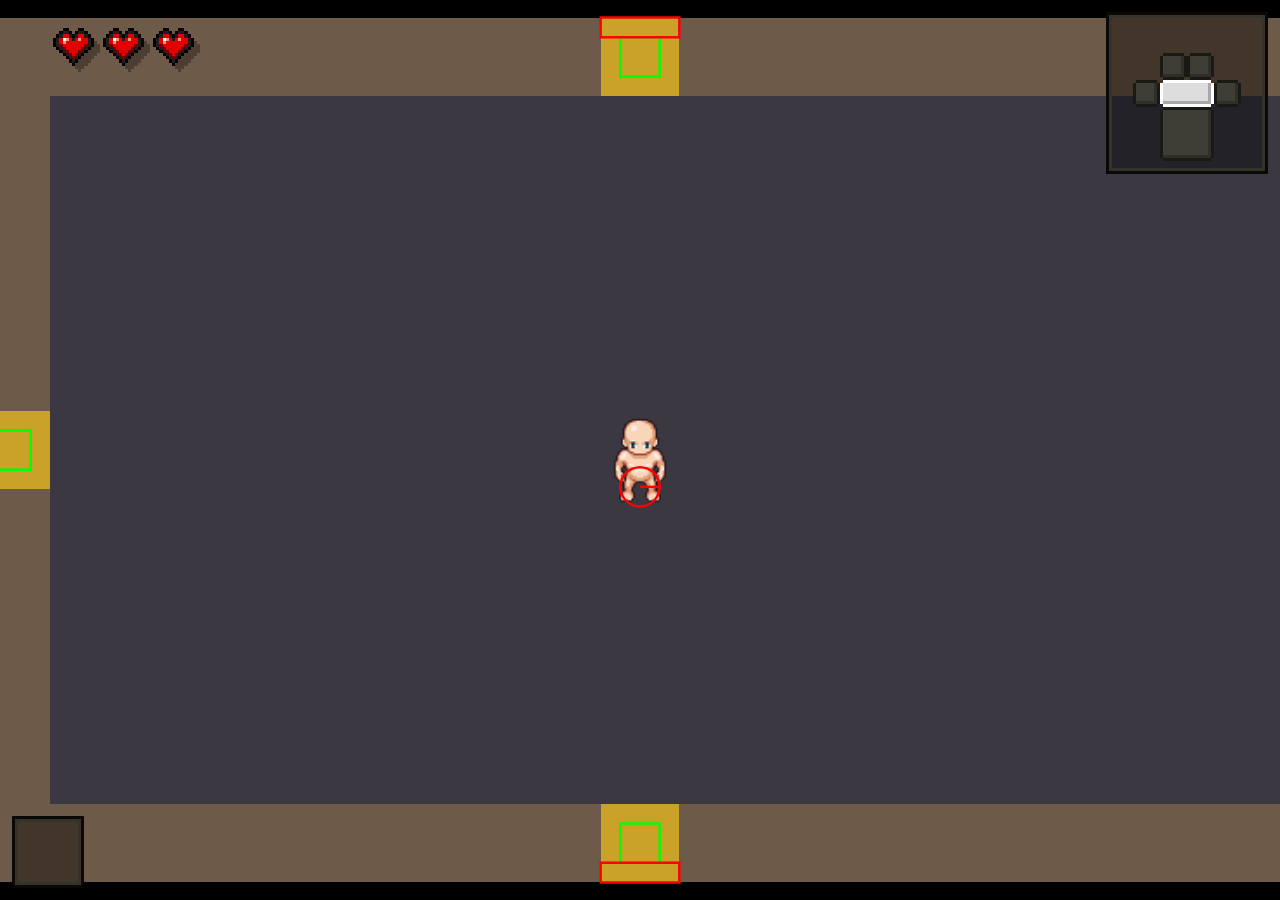
<file: index.html>
<!DOCTYPE html>
<html lang="en">
<head>
    <meta charset="UTF-8">
    <meta name="viewport" content="width=device-width, initial-scale=1.0">
    <title>The Chant of Lastronaion</title>
    <link rel="preconnect" href="https://fonts.googleapis.com">
    <link rel="preconnect" href="https://fonts.gstatic.com" crossorigin>
    <link rel="stylesheet" href="https://fonts.googleapis.com/css2?family=Press+Start+2P&display=block">
    <link rel="stylesheet" href="style.css">
</head>
<body>
    <canvas id="game"></canvas>
    <script type="module" src="src/main.js"></script>
</body>
</html>
</file>
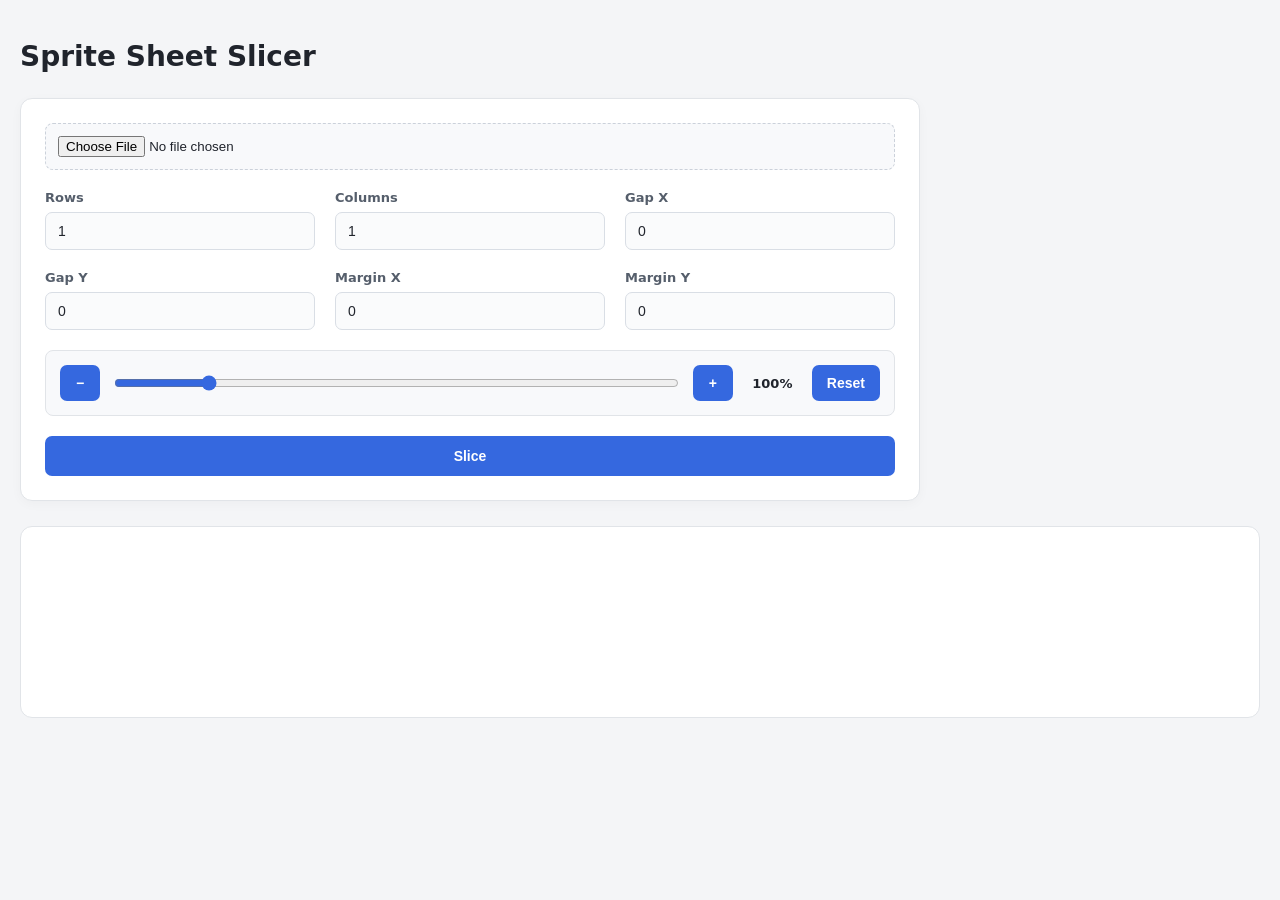
<file: tools/slicer.html>
<!DOCTYPE html>
<html lang="pt-BR">
<head>
<meta charset="UTF-8">
<meta name="viewport" content="width=device-width, initial-scale=1.0">
<title>Sprite Sheet Slicer</title>

<style>
* { box-sizing: border-box; }

body {
    font-family: Inter, system-ui, sans-serif;
    background: #f4f5f7;
    color: #20242c;
    margin: 0;
    padding: 40px 20px;
}

h1 { margin: 0 0 25px; font-size: 28px; font-weight: 700; }

.controls {
    max-width: 900px;
    background: white;
    border: 1px solid #e1e4e8;
    border-radius: 12px;
    padding: 24px;
    margin-bottom: 25px;
    display: grid;
    grid-template-columns: repeat(3, 1fr);
    gap: 20px;
    box-shadow: 0 3px 12px #00000008;
}

.controls label {
    display: flex;
    flex-direction: column;
    gap: 7px;
    font-size: 13px;
    font-weight: 600;
    color: #555e6b;
}

.controls input[type="number"] {
    width: 100%;
    padding: 10px 12px;
    border: 1px solid #d9dee5;
    border-radius: 7px;
    background: #fafbfc;
    color: #20242c;
    font-size: 14px;
    outline: none;
}

.controls input[type="number"]:focus {
    border-color: #4f7df3;
    box-shadow: 0 0 0 3px #4f7df320;
}

.controls input[type="file"] {
    grid-column: 1 / -1;
    width: 100%;
    padding: 12px;
    background: #f8f9fb;
    border: 1px dashed #cbd1da;
    border-radius: 8px;
    cursor: pointer;
}

button {
    padding: 10px 15px;
    border: none;
    border-radius: 7px;
    background: #3568df;
    color: white;
    font-size: 14px;
    font-weight: 600;
    cursor: pointer;
}

button:hover { background: #2855bd; }

#sliceButton { grid-column: 1 / -1; padding: 12px; }

/* ZOOM */

.zoom-controls {
    grid-column: 1 / -1;
    display: flex;
    align-items: center;
    gap: 12px;
    padding: 14px;
    background: #f8f9fb;
    border: 1px solid #e1e4e8;
    border-radius: 8px;
}

.zoom-controls button { min-width: 40px; }

.zoom-controls input { flex: 1; min-width: 50px; accent-color: #3568df; }

#zoomValue { min-width: 55px; text-align: center; font-size: 13px; font-weight: 700; }

/* VISUALIZAÇÃO */

.canvas-container {
    background: white;
    border: 1px solid #e1e4e8;
    border-radius: 12px;
    padding: 20px;
    overflow: auto;
    min-height: 150px;
    max-width: 100%;
}

.canvas-wrapper {
    position: relative;
    width: fit-content;
    margin: auto;
}

.canvas-wrapper canvas {
    display: block;
    max-width: none;
}

/* Mantém os pixels nítidos ao dar zoom (pixel art) */
#imageCanvas {
    position: absolute;
    top: 0;
    left: 0;
    image-rendering: pixelated;
}

#gridCanvas {
    position: relative;
    pointer-events: none;
}

@media (max-width: 600px) {
    body { padding: 20px 12px; }
    .controls { grid-template-columns: repeat(2, 1fr); padding: 16px; gap: 15px; }
    .zoom-controls { flex-wrap: wrap; }
}
</style>
</head>

<body>

<h1>Sprite Sheet Slicer</h1>

<div class="controls">

    <input type="file" id="spriteFile" accept="image/*">

    <label for="rows">Rows <input type="number" id="rows" value="1" min="1"></label>
    <label for="cols">Columns <input type="number" id="cols" value="1" min="1"></label>
    <label for="gapX">Gap X <input type="number" id="gapX" value="0" min="0"></label>
    <label for="gapY">Gap Y <input type="number" id="gapY" value="0" min="0"></label>
    <label for="marginX">Margin X <input type="number" id="marginX" value="0" min="0"></label>
    <label for="marginY">Margin Y <input type="number" id="marginY" value="0" min="0"></label>

    <div class="zoom-controls">
        <button type="button" id="zoomOut">−</button>
        <input type="range" id="zoomSlider" min="25" max="500" value="100" step="5">
        <button type="button" id="zoomIn">+</button>
        <span id="zoomValue">100%</span>
        <button type="button" id="resetZoom">Reset</button>
    </div>

    <button id="sliceButton">Slice</button>

</div>

<div class="canvas-container" id="canvasContainer">
    <div class="canvas-wrapper">
        <canvas id="imageCanvas"></canvas>
        <canvas id="gridCanvas"></canvas>
    </div>
</div>

<script>

// ELEMENTOS

const fileInput = document.getElementById("spriteFile");

const imageCanvas = document.getElementById("imageCanvas");
const gridCanvas = document.getElementById("gridCanvas");

const imageCtx = imageCanvas.getContext("2d");
const gridCtx = gridCanvas.getContext("2d");

const zoomSlider = document.getElementById("zoomSlider");
const zoomValue = document.getElementById("zoomValue");

const canvasContainer = document.getElementById("canvasContainer");

let spriteImage = new Image();
let zoom = 100;


// CARREGAR IMAGEM

fileInput.addEventListener("change", event => {

    const file = event.target.files[0];

    if (!file) return;

    const url = URL.createObjectURL(file);
    const img = new Image();

    img.onload = () => {

        spriteImage = img;

        // O canvas da imagem mantém a resolução original.
        imageCanvas.width = img.naturalWidth;
        imageCanvas.height = img.naturalHeight;

        URL.revokeObjectURL(url);

        drawImage();
        updateZoom(); // redimensiona o grid e o redesenha

    };

    img.onerror = () => {
        URL.revokeObjectURL(url);
        alert("Não foi possível carregar a imagem.");
    };

    img.src = url;

});


// DESENHAR IMAGEM ORIGINAL

function drawImage() {

    if (!spriteImage.complete || !spriteImage.naturalWidth) return;

    imageCtx.clearRect(0, 0, imageCanvas.width, imageCanvas.height);
    imageCtx.drawImage(spriteImage, 0, 0);

}


// CONTROLE DE ZOOM

function updateZoom() {

    zoomSlider.value = zoom;
    zoomValue.textContent = zoom + "%";

    const scale = zoom / 100;

    const displayWidth = Math.round(imageCanvas.width * scale);
    const displayHeight = Math.round(imageCanvas.height * scale);

    // A imagem é escalada pelo CSS.
    imageCanvas.style.width = displayWidth + "px";
    imageCanvas.style.height = displayHeight + "px";

    // O grid tem o bitmap no tamanho EXIBIDO (1 pixel do canvas = 1 pixel da tela).
    // Assim linhas e textos mantêm tamanho constante e ficam nítidos em qualquer zoom.
    // (Alterar width/height também limpa o canvas.)
    gridCanvas.width = displayWidth;
    gridCanvas.height = displayHeight;
    gridCanvas.style.width = displayWidth + "px";
    gridCanvas.style.height = displayHeight + "px";

    drawGrid();

}


document.getElementById("zoomIn").addEventListener("click", () => {
    zoom = Math.min(500, zoom + 25);
    updateZoom();
});

document.getElementById("zoomOut").addEventListener("click", () => {
    zoom = Math.max(25, zoom - 25);
    updateZoom();
});

zoomSlider.addEventListener("input", () => {
    zoom = Number(zoomSlider.value);
    updateZoom();
});

document.getElementById("resetZoom").addEventListener("click", () => {
    zoom = 100;
    updateZoom();
    canvasContainer.scrollTop = 0;
    canvasContainer.scrollLeft = 0;
});


// DESENHAR GRID

function drawGrid() {

    if (!spriteImage.complete || !spriteImage.naturalWidth) return;

    gridCtx.clearRect(0, 0, gridCanvas.width, gridCanvas.height);

    const rows = Number(document.getElementById("rows").value);
    const cols = Number(document.getElementById("cols").value);

    const gapX = Number(document.getElementById("gapX").value);
    const gapY = Number(document.getElementById("gapY").value);

    const marginX = Number(document.getElementById("marginX").value);
    const marginY = Number(document.getElementById("marginY").value);

    if (
        !Number.isInteger(rows) || rows < 1 ||
        !Number.isInteger(cols) || cols < 1 ||
        ![gapX, gapY, marginX, marginY].every(
            value => Number.isFinite(value) && value >= 0
        )
    ) {
        return;
    }

    const spriteWidth =
        (imageCanvas.width - 2 * marginX - (cols - 1) * gapX) / cols;

    const spriteHeight =
        (imageCanvas.height - 2 * marginY - (rows - 1) * gapY) / rows;

    if (spriteWidth <= 0 || spriteHeight <= 0) return;

    const scale = zoom / 100;

    gridCtx.strokeStyle = "#00ff00";
    gridCtx.lineWidth = 2;

    gridCtx.font = "bold 16px Arial";
    gridCtx.textBaseline = "top";
    gridCtx.textAlign = "left";

    let spriteNumber = 0;

    for (let row = 0; row < rows; row++) {

        for (let col = 0; col < cols; col++) {

            // Coordenadas da imagem -> coordenadas da tela
            const x = (marginX + col * (spriteWidth + gapX)) * scale;
            const y = (marginY + row * (spriteHeight + gapY)) * scale;

            const width = spriteWidth * scale;
            const height = spriteHeight * scale;

            gridCtx.strokeRect(x, y, width, height);

            // NÚMERO

            const text = String(spriteNumber);
            const textX = x + 3;
            const textY = y + 3;

            gridCtx.fillStyle = "black";
            gridCtx.fillRect(
                textX - 2,
                textY - 2,
                gridCtx.measureText(text).width + 6,
                20
            );

            gridCtx.fillStyle = "white";
            gridCtx.fillText(text, textX, textY);

            spriteNumber++;

        }

    }

}


// SLICE

function slice() {
    drawGrid();
}


// ATUALIZAR AUTOMATICAMENTE

document.querySelectorAll('.controls input[type="number"]').forEach(input => {
    input.addEventListener("input", slice);
});

document.getElementById("sliceButton").addEventListener("click", slice);

</script>

</body>
</html>
</file>
<file: style.css>
* {
    margin: 0;
    padding: 0;
    box-sizing: border-box;
}

canvas {
    display: block;
    margin: 0 auto;
    background-color: #000;
}
</file>
